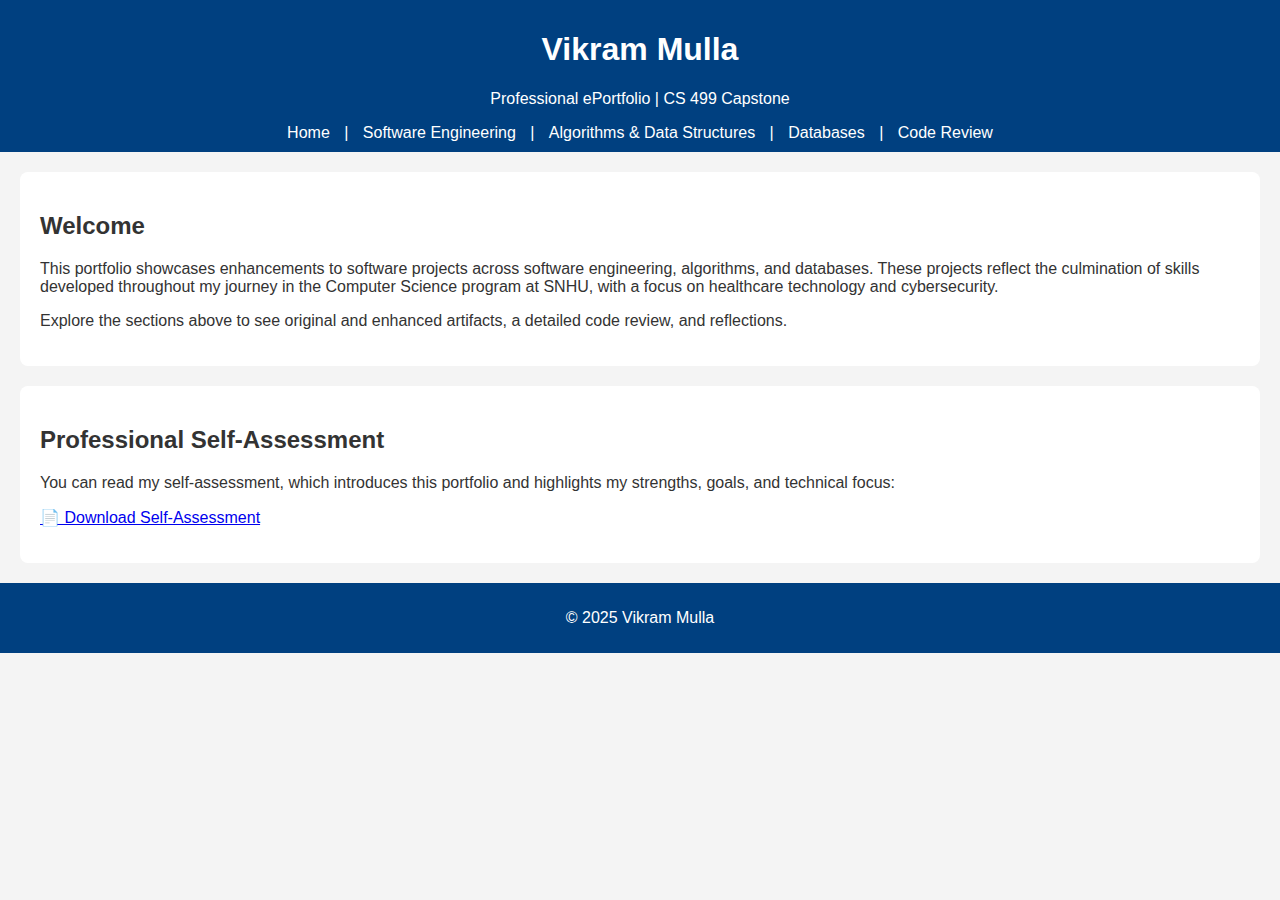
<file: index.html>
<!DOCTYPE html>
<html lang="en">
<head>
  <meta charset="UTF-8" />
  <meta name="viewport" content="width=device-width, initial-scale=1.0"/>
  <title>Vikram Mulla - ePortfolio</title>
  <link rel="stylesheet" href="/style.css" />
</head>
<body>
  <header>
    <h1>Vikram Mulla</h1>
    <p>Professional ePortfolio | CS 499 Capstone</p>
    
    <nav>
      <a href="/index.html">Home</a> |
      <a href="/artifacts/software-design.html">Software Engineering</a> |
      <a href="/artifacts/algorithms.html">Algorithms & Data Structures</a> |
      <a href="/artifacts/databases.html">Databases</a> |
      <a href="https://youtu.be/u9RMPUOGY38" target="_blank">Code Review</a>
    </nav>    

  </header>
  <main>
    <section>
      <h2>Welcome</h2>
      <p>This portfolio showcases enhancements to software projects across software engineering, algorithms, and databases.
         These projects reflect the culmination of skills developed throughout my journey in the Computer Science program at SNHU,
         with a focus on healthcare technology and cybersecurity.</p>
      <p>Explore the sections above to see original and enhanced artifacts, a detailed code review, and reflections.</p>
    </section>
    <section>
      <h2>Professional Self-Assessment</h2>
      <p>You can read my self-assessment, which introduces this portfolio and highlights my strengths, goals, and technical focus:</p>
      <p><a href="/assets/Professional_Self_Assessment.docx" download>📄 Download Self-Assessment</a></p>
    </section>
  </main>
  
<footer>
  <p>© 2025 Vikram Mulla</p>
</footer>

</body>
</html>
</file>
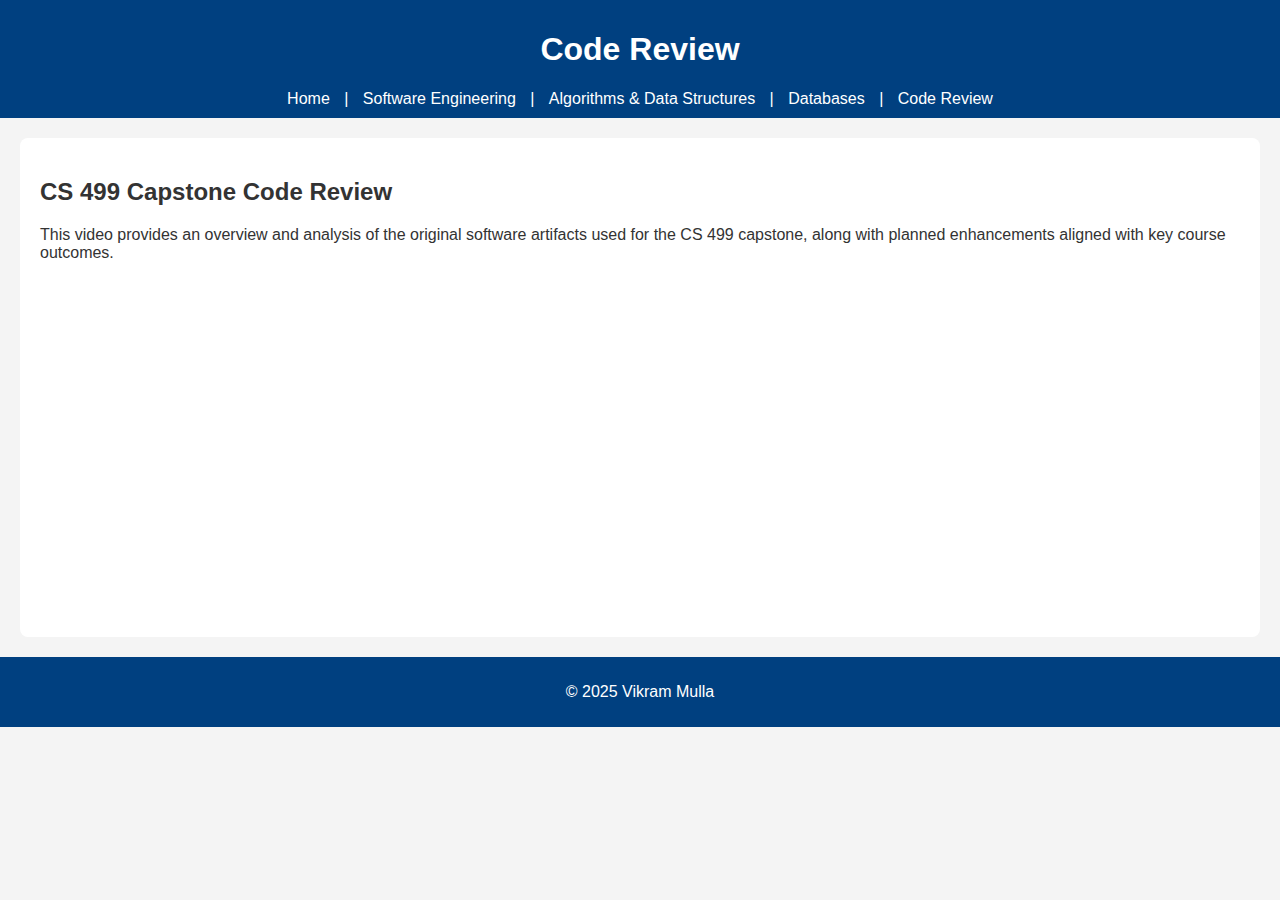
<file: code-review.html>
<!DOCTYPE html>
<html lang="en">
<head>
  <meta charset="UTF-8" />
  <meta name="viewport" content="width=device-width, initial-scale=1.0"/>
  <title>Code Review - Vikram Mulla</title>
  <link rel="stylesheet" href="style.css" />
</head>
<body>
  <header>
    <h1>Code Review</h1>
    <nav>
      <a href="index.html">Home</a> |
      <a href="artifacts/software-design.html">Software Engineering</a> |
      <a href="artifacts/algorithms.html">Algorithms & Data Structures</a> |
      <a href="artifacts/databases.html">Databases</a> |
      <a href="code-review.html">Code Review</a>
    </nav>
  </header>
  <section>
    <h2>CS 499 Capstone Code Review</h2>
    <p>This video provides an overview and analysis of the original software artifacts used for the CS 499 capstone,
    along with planned enhancements aligned with key course outcomes.</p>
    <iframe width="560" height="315" src="https://www.youtube.com/embed/u9RMPUOGY38" frameborder="0" allowfullscreen></iframe>
  </section>
  <footer>
    <p>© 2025 Vikram Mulla</p>
  </footer>
</body>
</html>
</file>
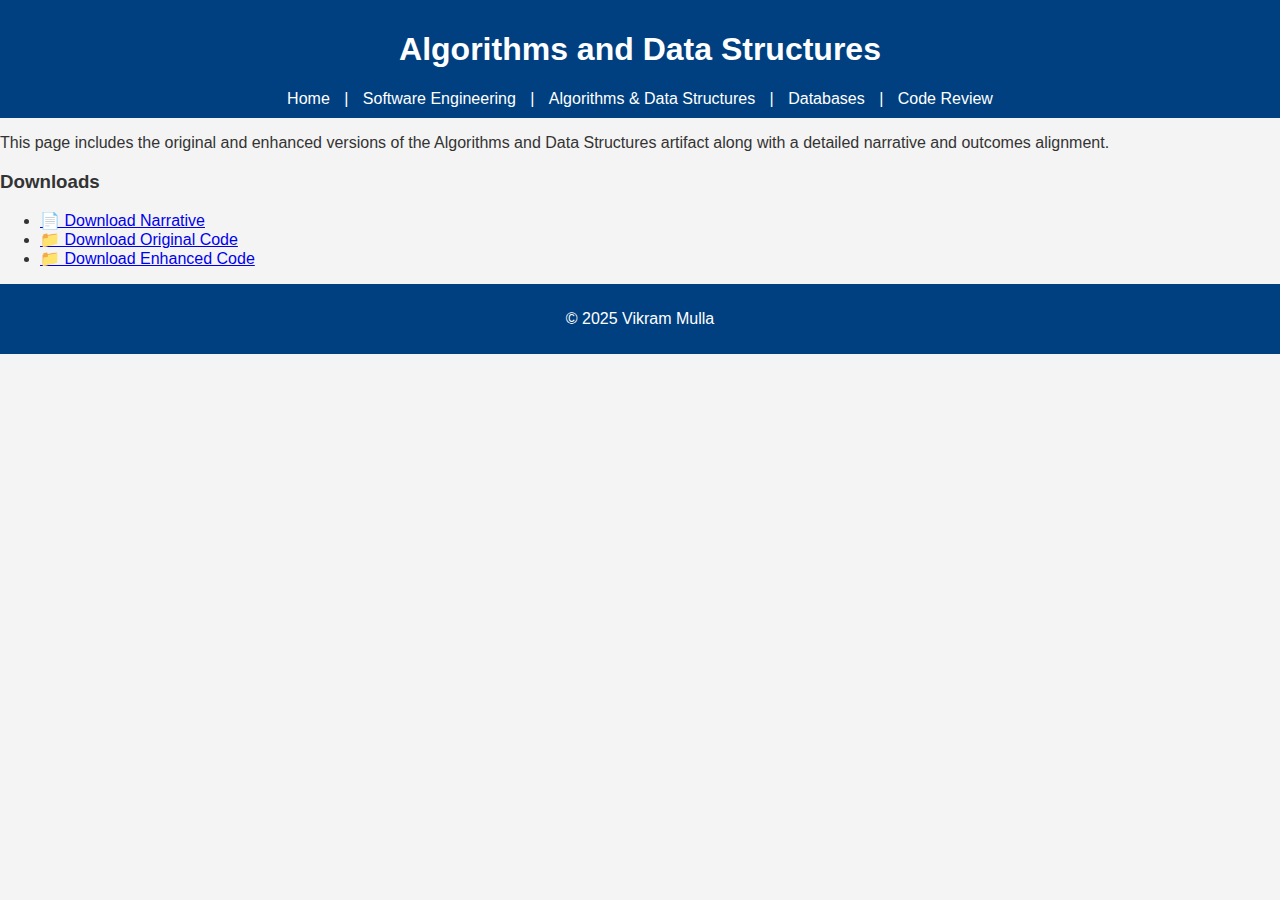
<file: artifacts/algorithms.html>
<!DOCTYPE html>
<html lang="en">
<head>
  <meta charset="UTF-8" />
  <meta name="viewport" content="width=device-width, initial-scale=1.0" />
  <title>Algorithms and Data Structures</title>
  <link rel="stylesheet" href="/style.css" />
</head>
<body>
  <header>
    <h1>Algorithms and Data Structures</h1>

    <nav>
      <a href="/index.html">Home</a> |
      <a href="/artifacts/software-design.html">Software Engineering</a> |
      <a href="/artifacts/algorithms.html">Algorithms & Data Structures</a> |
      <a href="/artifacts/databases.html">Databases</a> |
      <a href="https://youtu.be/u9RMPUOGY38" target="_blank">Code Review</a>
    </nav>    

  </header>
  <main>
    <p>This page includes the original and enhanced versions of the Algorithms and Data Structures artifact along with a detailed narrative and outcomes alignment.</p>

    <h3>Downloads</h3>
    <ul>
      <li><a href="/assets/Algorithms_Narrative.docx" download>📄 Download Narrative</a></li>
      <li><a href="/assets/Algorithms_Original.zip" download>📁 Download Original Code</a></li>
      <li><a href="/assets/Algorithms_Enhanced.zip" download>📁 Download Enhanced Code</a></li>
    </ul>
  </main>

<footer>
  <p>© 2025 Vikram Mulla</p>
</footer>

</body>
</html>
</file>
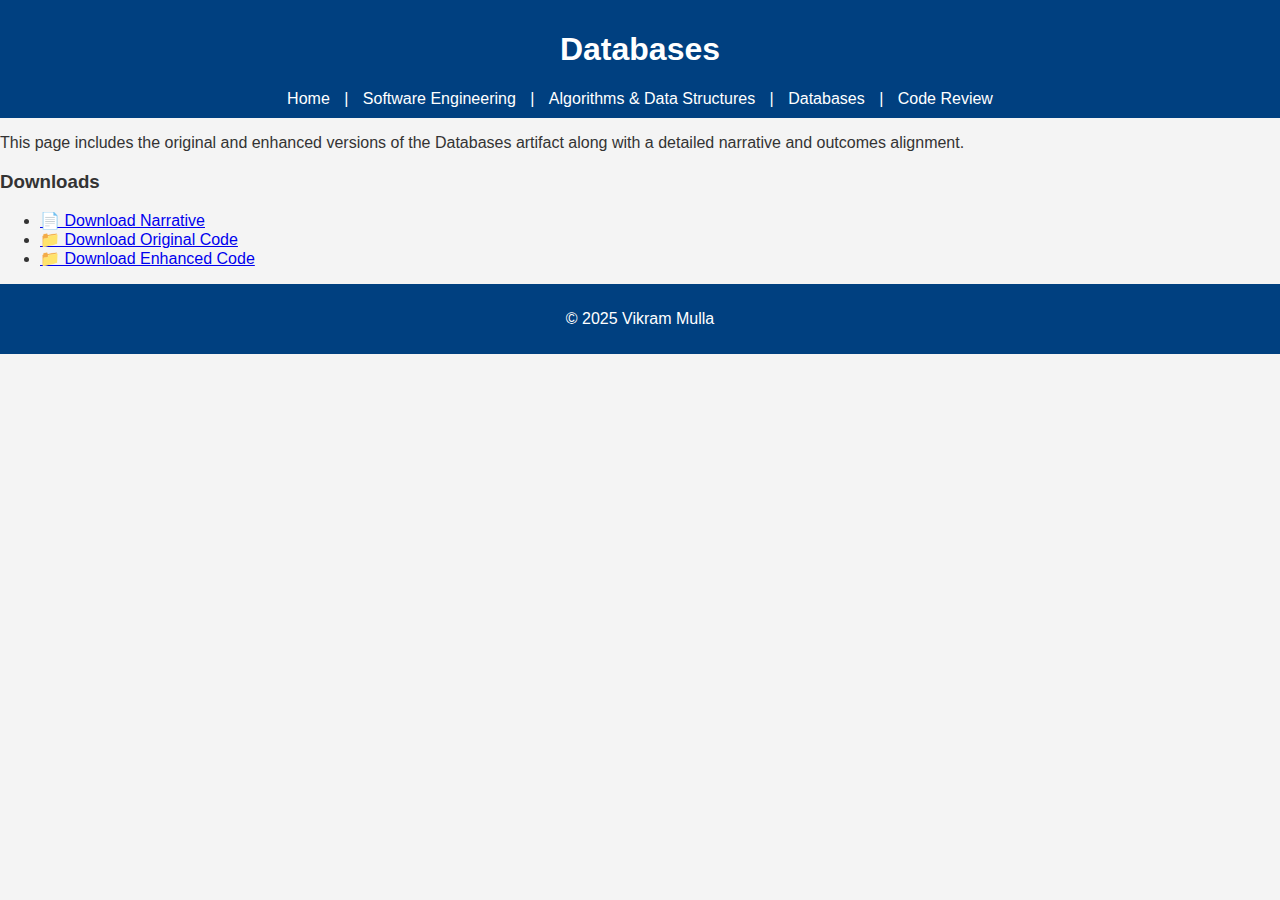
<file: artifacts/databases.html>
<!DOCTYPE html>
<html lang="en">
<head>
  <meta charset="UTF-8" />
  <meta name="viewport" content="width=device-width, initial-scale=1.0" />
  <title>Databases</title>
  <link rel="stylesheet" href="/style.css" />
</head>
<body>
  <header>
    <h1>Databases</h1>
    
    <nav>
      <a href="/index.html">Home</a> |
      <a href="/artifacts/software-design.html">Software Engineering</a> |
      <a href="/artifacts/algorithms.html">Algorithms & Data Structures</a> |
      <a href="/artifacts/databases.html">Databases</a> |
      <a href="https://youtu.be/u9RMPUOGY38" target="_blank">Code Review</a>
    </nav>

  </header>
  <main>
    
    <p>This page includes the original and enhanced versions of the Databases artifact along with a detailed narrative and outcomes alignment.</p>
    <h3>Downloads</h3>
    <ul>
      <li><a href="/assets/databases_Narrative.docx" download>📄 Download Narrative</a></li>
      <li><a href="/assets/databases_Original.zip" download>📁 Download Original Code</a></li>
      <li><a href="/assets/databases_Enhanced.zip" download>📁 Download Enhanced Code</a></li>
    </ul>
    
  </main>
  
<footer>
  <p>© 2025 Vikram Mulla</p>
</footer>

</body>
</html>
</file>
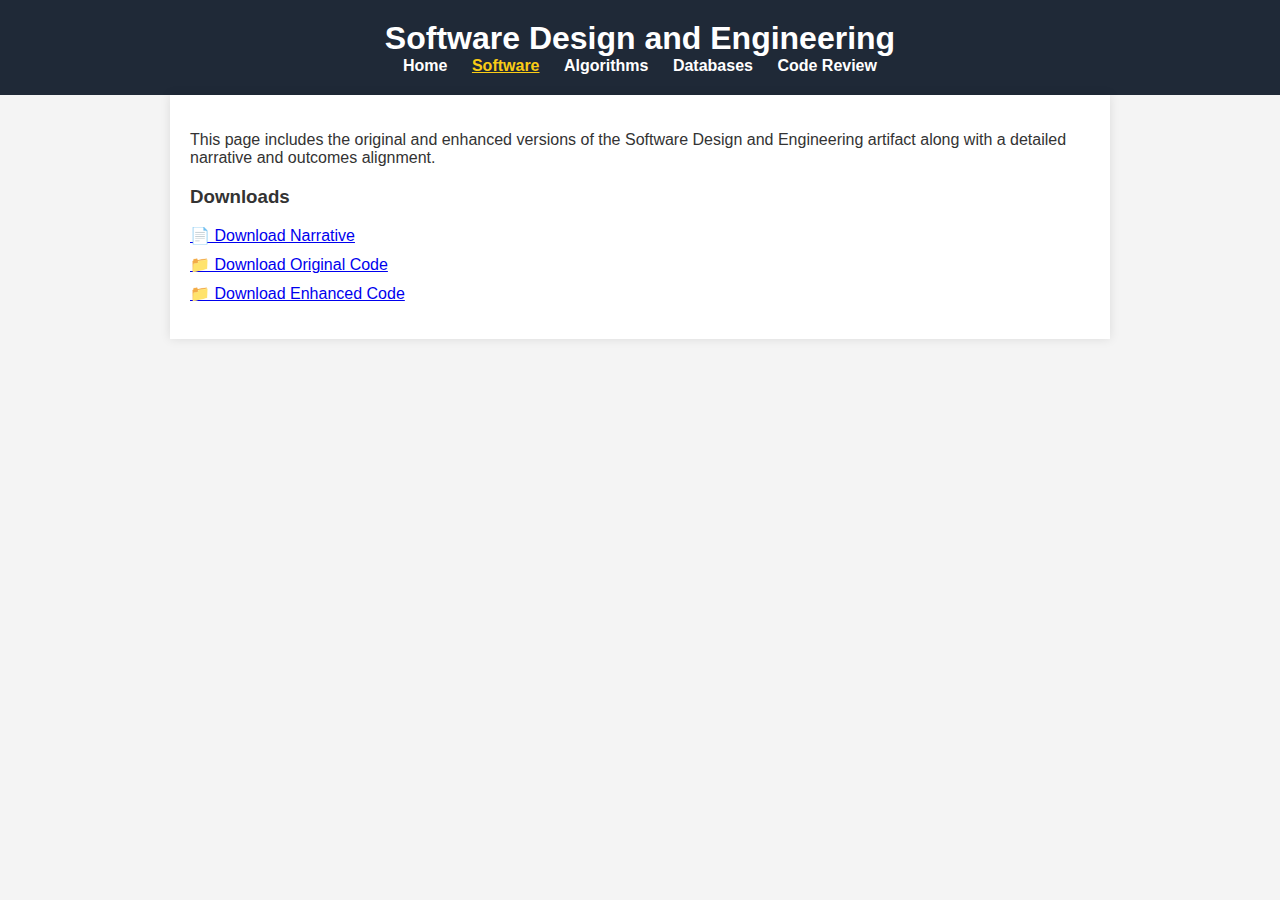
<file: artifacts/software-design.html>
<!DOCTYPE html>
<html lang="en">
<head>
  <meta charset="UTF-8" />
  <meta name="viewport" content="width=device-width, initial-scale=1.0" />
  <title>Software Design and Engineering</title>
  <link rel="stylesheet" href="/styles.css" />
</head>
<body>
  <header>
    <h1>Software Design and Engineering</h1>
    <nav>
      <a href="/index.html">Home</a>
      <a href="/pages/software-design.html" class="active">Software</a>
      <a href="/pages/algorithms.html">Algorithms</a>
      <a href="/pages/databases.html">Databases</a>
      <a href="/pages/code-review.html">Code Review</a>
    </nav>
  </header>
  <main>
    <p>This page includes the original and enhanced versions of the Software Design and Engineering artifact along with a detailed narrative and outcomes alignment.</p>
    <h3>Downloads</h3>
    <ul>
      <li><a href="/assets/software/Software_Design_Narrative.docx" download>📄 Download Narrative</a></li>
      <li><a href="/assets/software/original/Software_Original.zip" download>📁 Download Original Code</a></li>
      <li><a href="/assets/software/enhanced/Software_Enhanced.zip" download>📁 Download Enhanced Code</a></li>
    </ul>
  </main>
</body>
</html>
</file>
<file: style.css>
body { font-family: Arial, sans-serif; margin: 0; padding: 0; background: #f4f4f4; color: #333; }
header, footer { background: #004080; color: white; padding: 10px; text-align: center; }
nav a { color: white; margin: 0 10px; text-decoration: none; }
section { padding: 20px; background: white; margin: 20px; border-radius: 8px; }
iframe { display: block; margin: 20px auto; }
</file>
<file: styles.css>
/* General Page Styles */
body {
  font-family: 'Segoe UI', Tahoma, Geneva, Verdana, sans-serif;
  margin: 0;
  padding: 0;
  background-color: #f4f4f4;
  color: #333;
}

header {
  background-color: #1f2937;
  color: white;
  padding: 20px 0;
  text-align: center;
}

header h1 {
  margin: 0;
  font-size: 2em;
}

header p {
  margin: 5px 0 15px;
  font-style: italic;
}

nav a {
  color: white;
  margin: 0 10px;
  text-decoration: none;
  font-weight: bold;
}

nav a:hover,
nav a.active {
  text-decoration: underline;
  color: #facc15;
}

main {
  padding: 20px;
  max-width: 900px;
  margin: auto;
  background-color: white;
  box-shadow: 0 0 10px rgba(0, 0, 0, 0.1);
}

h2 {
  color: #1f2937;
}

footer {
  background-color: #1f2937;
  color: white;
  text-align: center;
  padding: 15px 0;
  position: relative;
  bottom: 0;
  width: 100%;
}

ul {
  list-style: none;
  padding: 0;
}

ul li {
  margin-bottom: 10px;
}
</file>
